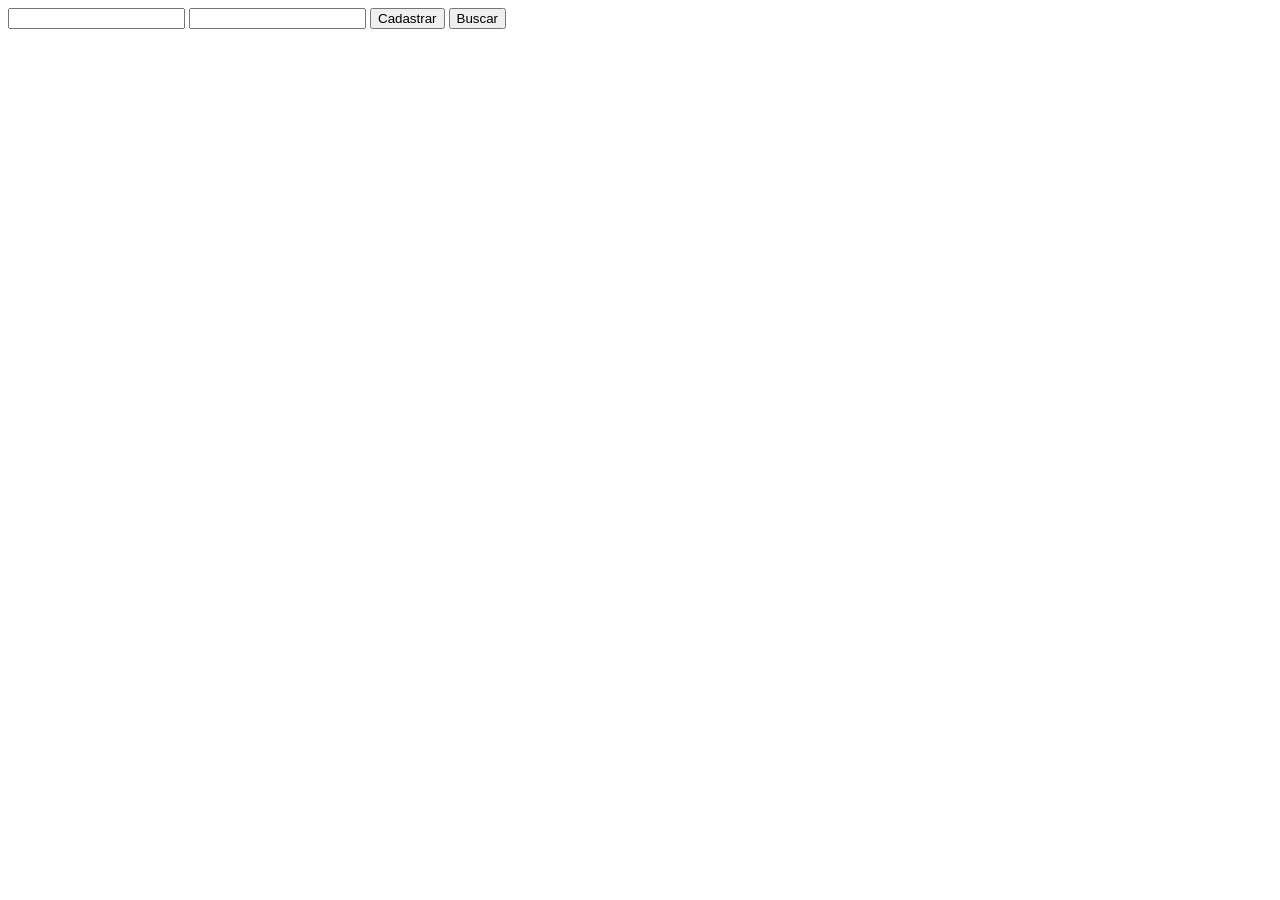
<file: backend/exercicios/index.html>
<!DOCTYPE html>
<html lang="pt-br">



<!-- escreva um algoritmo que permita a leitura dos nomes de 10 pessoas e armazene os nomes lidos em um vetor. 
    Após isto, o algoritmo deve permitir a leitura de mais 1 nome qualquer de pessoa e depois escrever a mensagem 
    ACHEI, se o nome estiver entre os 10 nomes lidos anteriormente (guardados no vetor), ou NÃO ACHEI caso contrário; -->

<!-- Escreva um algoritmo que permita a leitura das notas de uma turma de 10 alunos. Calcular a média da turma e contar
quantos alunos obtiveram nota acima desta média calculada. Escrever a média da turma e o resultado da contagem; -->


<!-- Faça um algoritmo para ler o código e o preço de 15 produtos, calcular e escrever:  
- o maior preço lido  
- a média aritmética dos preços dos produtos -->


<head>
    <meta charset="UTF-8">
    <meta http-equiv="X-UA-Compatible" content="IE=edge">
    <meta name="viewport" content="width=device-width, initial-scale=1.0">
    <title>Document</title>
</head>

<body>

    <form id="form-nomes" action="#">
        <input type="text" name="nome">
        <input type="text" name="busca">


        <button id="btn-nomes-cadastro" type="submit">Cadastrar</button>

        <button id="btn-nomes-busca" type="button">Buscar</button>
    </form>

    <p id="resul"></p>


    <script>

        var form = document.getElementById('form-nomes');
        var btnNomeCadastro = document.getElementById('btn-nomes-cadastro');

        var btnNomeBusca = document.getElementById('btn-nomes-busca');


        var resul = document.getElementById('resul');

        var pessoas = [];



        btnNomeCadastro.addEventListener('click', function (event) {
            event.preventDefault();

            pessoas.push(form.nome.value);
            console.log(pessoas)

        });

        btnNomeBusca.addEventListener('click', function (event) {
            event.preventDefault();

            let buscaPessoa = form.busca.value;

            for (let i = 0; i < pessoas.length; i++) {
                console.log(pessoas[i]);
                if (pessoas.indexOf(pessoas[i]) > 0) {
                    // console.log("achou");
                    buscaPessoa = "";
                    console.log(pessoas.indexOf(pessoas[i]));
                    resul.innerHTML = "Achou";
                
                }
                 else if(buscaPessoa == ""){
                    resul.innerHTML = "não achou";
                } else {
                    // console.log("não achou");
                    buscaPessoa = "";
                    resul.innerHTML = "não achou";
                }

            }
        });
    </script>

</body>

</html>
</file>
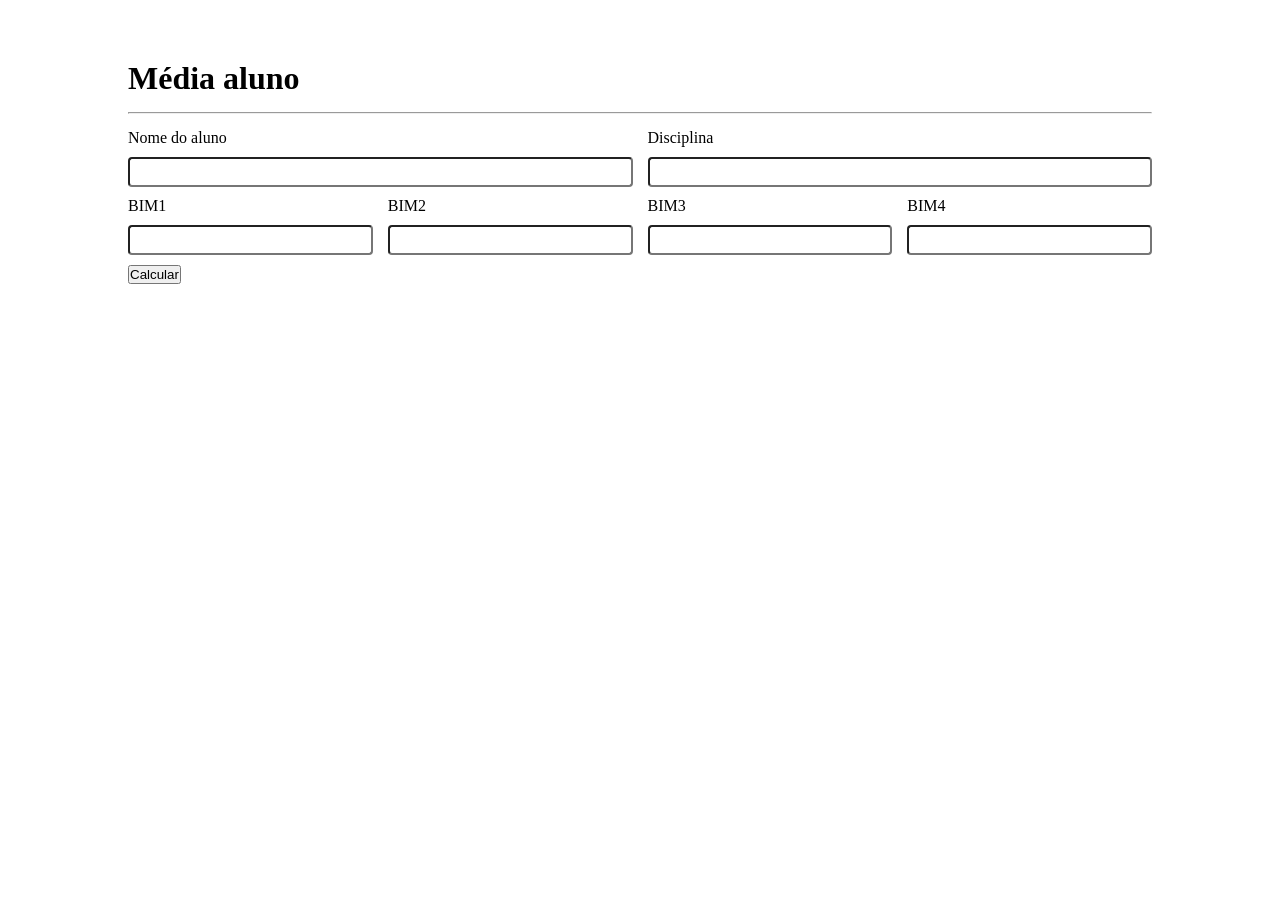
<file: logica/js/media/index.html>
<!DOCTYPE html>
<html lang="en">

<head>
    <meta charset="UTF-8">
    <meta http-equiv="X-UA-Compatible" content="IE=edge">
    <meta name="viewport" content="width=device-width, initial-scale=1.0">
    <title>Document</title>
    <style>
        *{
            margin: 0;
            padding: 0;
            box-sizing: border-box;
        }
        .container{
            width: 80%;
            margin: 60px auto;
        }
        .col-2 {
            display: grid;
            grid-template-columns: repeat(2, 1fr);
            row-gap: 15px;
            column-gap: 15px;
        }

        .col-4 {
            display: grid;
            grid-template-columns: repeat(4, 1fr);
            row-gap: 15px;
            column-gap: 15px;
        }

        .caixa-form {
            width: 100%;
        }

        .caixa-form label,
        .caixa-form input {
            width: 100%;
            height: 30px;
            margin: 10px 0;
        }

        .caixa-form input{
            border-radius: 4px;
        }
        hr{
            margin: 15px 0;
        }

        #res{
            width: 100%;
            text-align: center;
            padding: 15px 0;
            /* background-color: rgb(221, 92, 92); */
        }

        #erro{
            background-color: rgb(221, 92, 92);
        }
    </style>

   
</head>

<body>
    <div class="container">

    <h1>Média aluno</h1>

    <hr>

    <form action="" method="post" id="form-bimestre">
        <div class="col-2">
            <div class="caixa-form">

                <label for="">Nome do aluno</label>
                <input type="text" id="nome">
            </div>
            <div class="caixa-form">

                <label for="">Disciplina</label>
                <input type="text" id="disciplina">
            </div>
        </div>

        <div class="col-4">
            <div class="caixa-form">

                <label for="">BIM1</label>
                <input type="text" id="nota1">
            </div>
            <div class="caixa-form">

                <label for="">BIM2</label>
                <input type="text" id="nota2">
            </div>
            <div class="caixa-form">

                <label for="">BIM3</label>
                <input type="text" id="nota3">
            </div>
            <div class="caixa-form">

                <label for="">BIM4</label>
                <input type="text" id="nota4">
            </div>
        </div>

        <button type="submit" id="" class="btn">Calcular</button>
    </form>

    <div id="res"></div>
</div>


<script src="script.js"></script>
</body>

</html>
</file>
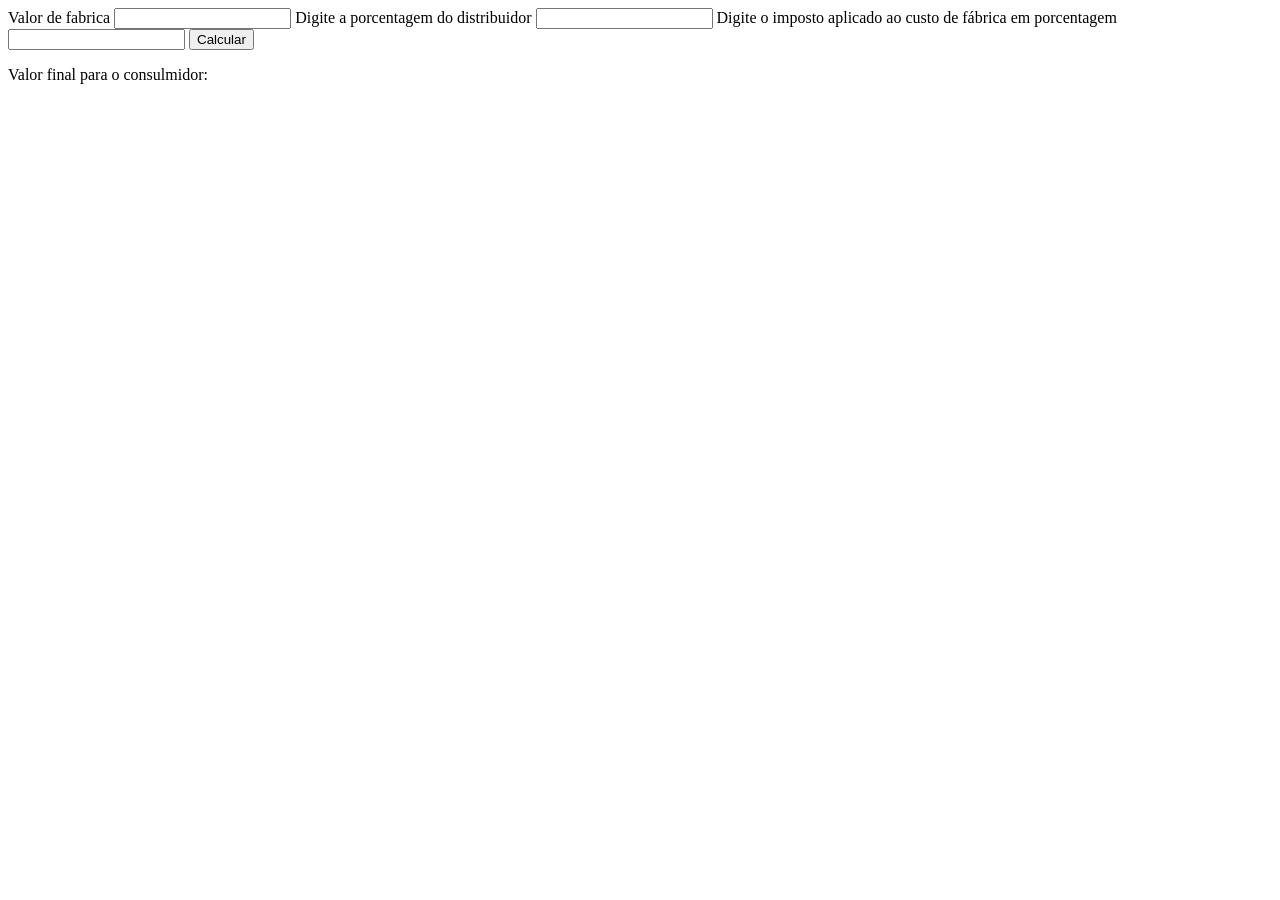
<file: calculoVeiculo.html>
<!DOCTYPE html>
<html lang="pt-br">
<head>
    <meta charset="UTF-8">
    <meta http-equiv="X-UA-Compatible" content="IE=edge">
    <meta name="viewport" content="width=device-width, initial-scale=1.0">
    <title>Calculo de veiculo</title>
</head>
<body>

    <form action="" id="form-calculo">
        <label for="">Valor de fabrica</label>
        <input type="text" name="valorFabrica">

        <label for="">Digite a porcentagem do distribuidor</label>
        <input type="text" name="percentualDistribuidor">

        <label for="">Digite o imposto aplicado ao custo de fábrica em porcentagem</label>
        <input type="text" name="imposto">

        <button type="submit">Calcular</button>
    </form>

    <p>Valor final para o consulmidor: <span id="total"></span></p>


    <script>
let form = document.getElementById("form-calculo");
let total = document.getElementById("total");

form.addEventListener('submit', function (event) {
    event.preventDefault();

    valorFabrica = Number(form.valorFabrica.value);
    percentualDistribuidor = Number(form.percentualDistribuidor.value);
    imposto = Number(form.imposto.value);

    calculoDistribuidor = ((percentualDistribuidor/100)*valorFabrica);
    calculoImposto = ((imposto/100)*valorFabrica);

    valorFinal= valorFabrica+calculoDistribuidor+calculoImposto;

    total.innerHTML = "R$ "+ valorFinal;


})
    </script>

    
</body>
</html>
</file>
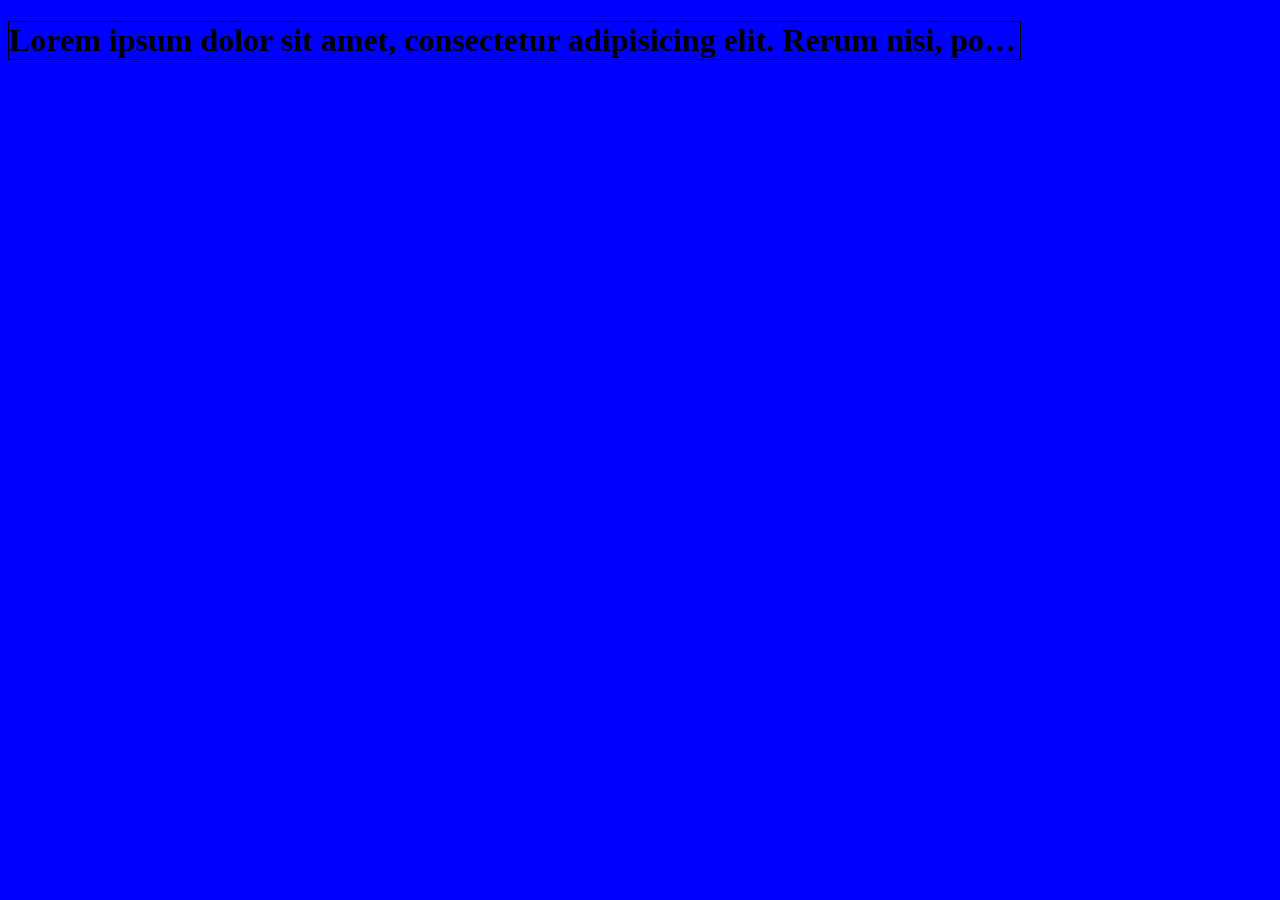
<file: teste.html>
<!DOCTYPE html>
<html lang="en">

<head>
    <meta charset="UTF-8">
    <meta http-equiv="X-UA-Compatible" content="IE=edge">
    <meta name="viewport" content="width=device-width, initial-scale=1.0">
    <title>Document</title>
    <style>
        h1 {
            width: 80%;
            border: 1px solid black;
            white-space: nowrap;
            overflow: hidden;
            text-overflow: ellipsis;
        }

        body {
            background-color: blue;
        }

        @media only screen and (max-width: 768px) {
            body {
                background-color: red;
            }
        }

        @media only screen and (max-width: 425px) {
            body {
                background-color: green;
            }
        }
    </style>
</head>

<body>

    <h1>Lorem ipsum dolor sit amet, consectetur adipisicing elit. Rerum nisi, porro eum ab error est deserunt? Saepe et
        delectus eum explicabo exercitationem ab beatae labore voluptatum autem repellendus. Quo, blanditiis.</h1>

</body>

</html>
</file>
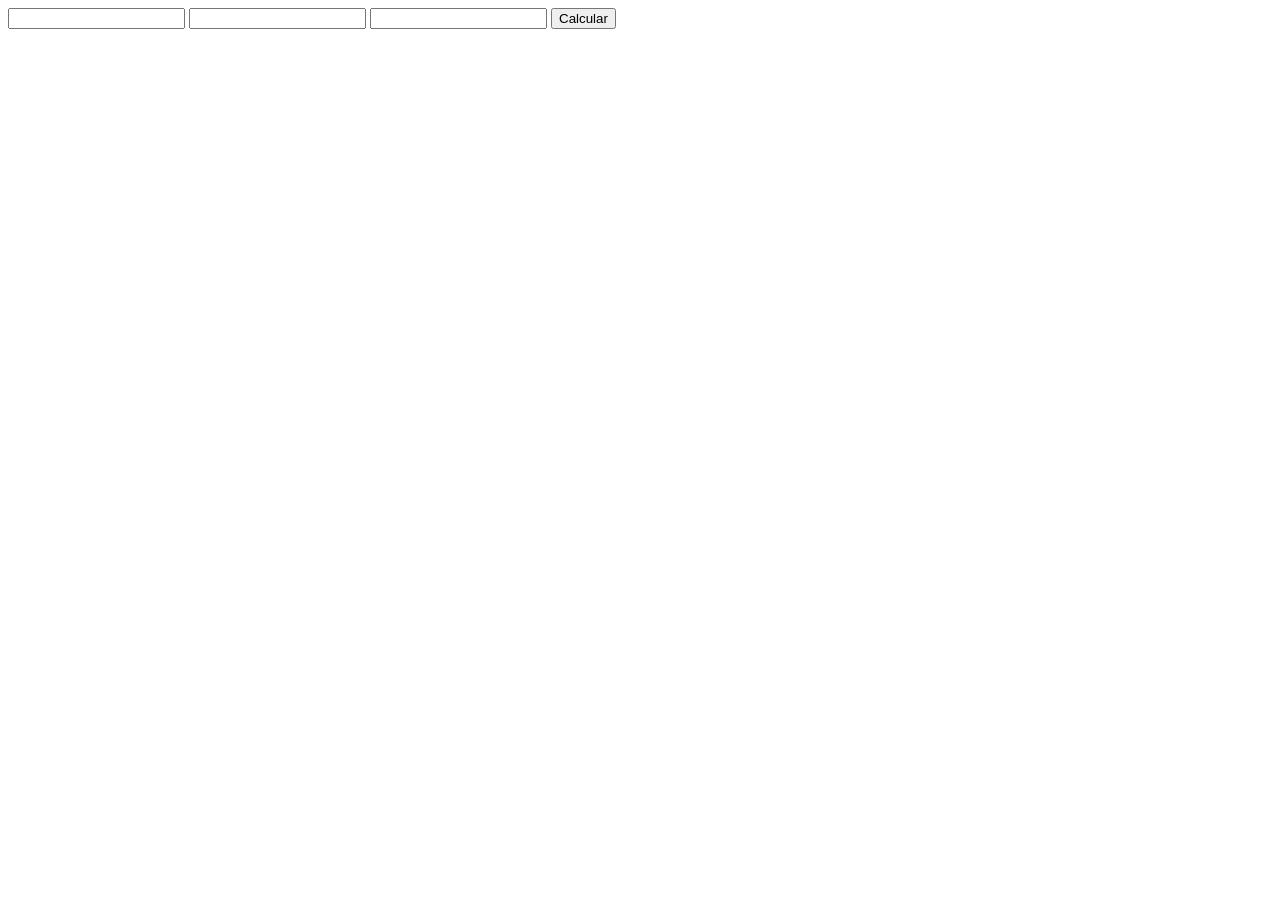
<file: backend/exercicios/aposentadoria.html>
<!DOCTYPE html>
<html lang="pt-br">

<!-- Uma empresa quer verificar se um empregado está qualificado para a aposentadoria ou não. Para estar em condições, um dos
seguintes requisitos deve ser satisfeito: - Ter no mínimo 65 anos de idade. - Ter trabalhado no mínimo 30 anos. - Ter no
mínimo 60 anos e ter trabalhado no mínimo 25 anos. Com base nas informações acima, faça um algoritmo que leia: o número
do empregado (código), o ano de seu nascimento e o ano de seu ingresso na empresa. O programa deverá escrever a idade e
o tempo de trabalho do empregado e a mensagem 'Requerer aposentadoria' ou 'Não requerer'; -->

<!-- screva um algoritmo que permita a leitura dos nomes de 10 pessoas e armazene os nomes lidos em um vetor. 
    Após isto, o algoritmo deve permitir a leitura de mais 1 nome qualquer de pessoa e depois escrever a mensagem 
    ACHEI, se o nome estiver entre os 10 nomes lidos anteriormente (guardados no vetor), ou NÃO ACHEI caso contrário; -->

<!-- Escreva um algoritmo que permita a leitura das notas de uma turma de 10 alunos. Calcular a média da turma e contar
quantos alunos obtiveram nota acima desta média calculada. Escrever a média da turma e o resultado da contagem; -->


<!-- Faça um algoritmo para ler o código e o preço de 15 produtos, calcular e escrever:  
- o maior preço lido  
- a média aritmética dos preços dos produtos -->


<head>
    <meta charset="UTF-8">
    <meta http-equiv="X-UA-Compatible" content="IE=edge">
    <meta name="viewport" content="width=device-width, initial-scale=1.0">
    <title>Document</title>
</head>

<body>

    <form id="form-aposentadoria">
        <input type="text" name="codigo">
        <input type="text" name="dtNascimento">
        <input type="text" name="dtIngresso">


        <button id="btn-aposentadoria">Calcular</button>
    </form>

    <p id="resul"></p>


    <script>

        var form = document.getElementById('form-aposentadoria');
        var btnAposentadoria = document.getElementById('btn-aposentadoria');
        var resul = document.getElementById('resul');

        btnAposentadoria.addEventListener('click', function (event) {
            event.preventDefault();

            var codigo = form.codigo.value;
            var dtNascimento = Number(form.dtNascimento.value);
            var dtIngresso = Number(form.dtIngresso.value);

            var dataAtual = new Date();
            var anoAtual = dataAtual.getFullYear();
            console.log(anoAtual);

            var idade = Number(anoAtual) - dtNascimento;
            var qtdIngresso = Number(anoAtual) - dtIngresso;

            console.log(idade);

           
            if (idade >= 65 || qtdIngresso >= 30 || idade >=60 &&  qtdIngresso >=25) {
                // console.log("Requerer aposentadoria");

                resul.innerHTML = `Codigo do funcionario: ${codigo} <br>Idade: ${idade} <br> Tempo de trabalho: ${qtdIngresso} <br> Requerer aposentadoria`;
            } else {
                // console.log("Não requerer");
                resul.innerHTML = `Codigo do funcionario: ${codigo} <br> Idade: ${idade} <br> Tempo de trabalho: ${qtdIngresso} <br> Não requerer`;
            }

        });
    </script>

</body>

</html>
</file>
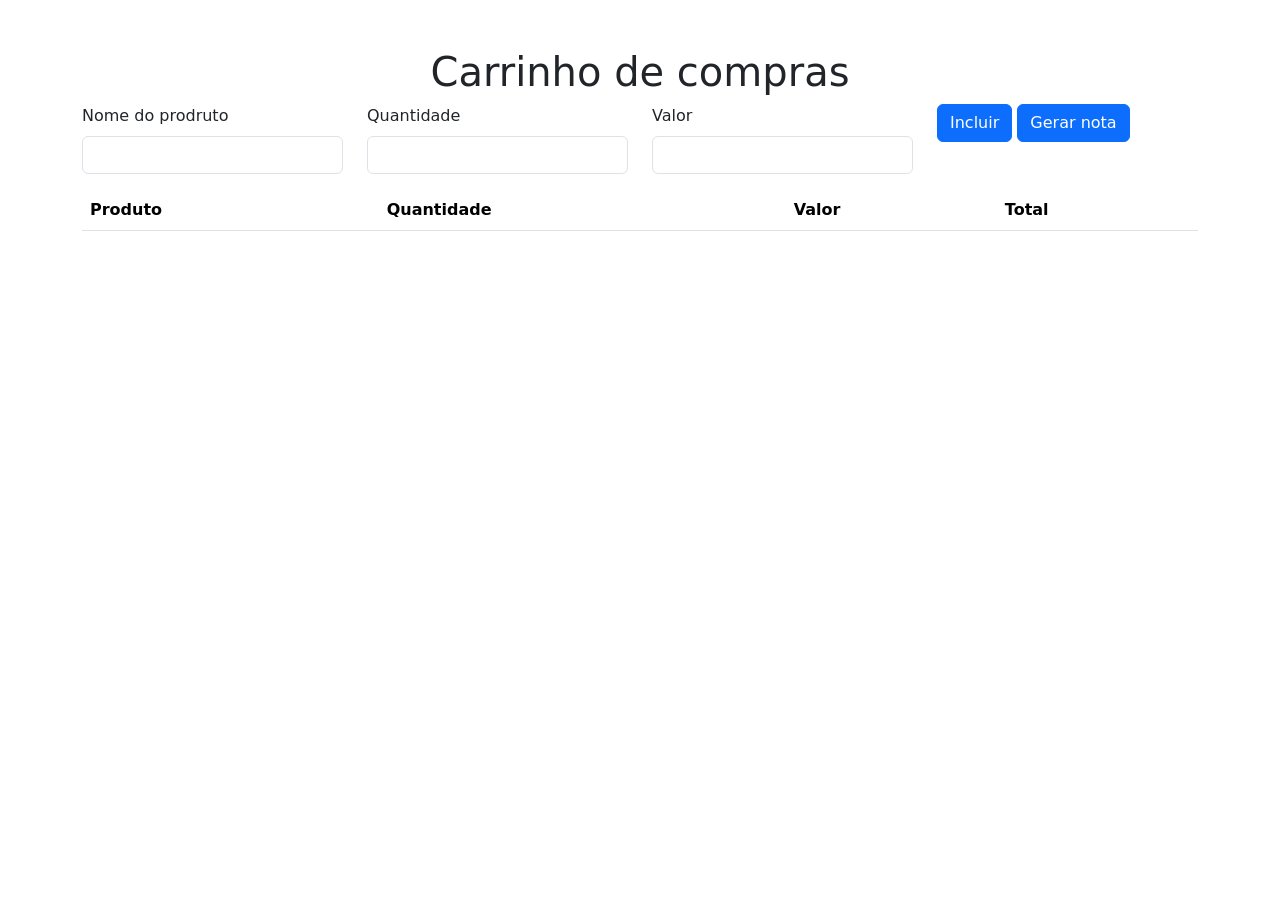
<file: backend/js/carrinho.html>
<!DOCTYPE html>
<html lang="en">

<head>
    <meta charset="UTF-8">
    <meta http-equiv="X-UA-Compatible" content="IE=edge">
    <meta name="viewport" content="width=device-width, initial-scale=1.0">
    <title>Document</title>

    <link href="https://cdn.jsdelivr.net/npm/bootstrap@5.0.2/dist/css/bootstrap.min.css" rel="stylesheet"
        integrity="sha384-EVSTQN3/azprG1Anm3QDgpJLIm9Nao0Yz1ztcQTwFspd3yD65VohhpuuCOmLASjC" crossorigin="anonymous">
</head>

<body>
    <div class="container mt-5">
        <div class="row text-center">
            <h1>Carrinho de compras</h1>
        </div>
        <form action="#" method="POST" id="form-carrinho">
            <div class="row">
                <div class="mb-3 col-md-3">
                    <label class="form-label">Nome do prodruto</label>
                    <input type="text" class="form-control" name="nomeProdruto">
                </div>

                <div class="mb-3  col-md-3">
                    <label class="form-label">Quantidade</label>
                    <input type="text" class="form-control" name="quantidadeProdruto">
                </div>
                <div class="mb-3  col-md-3">
                    <label class="form-label">Valor</label>
                    <input type="text" class="form-control" name="valorProdruto">
                </div>

                <!-- <div class="mb-3  col-md-3">
                    <label class="form-label">Desconto</label>
                    <input type="text" class="form-control" name="desconto">
                </div> -->

                <div class="mb-3 col-md-3">
                    <button class="btn btn-primary"> Incluir</button>
                    <button id="gerar" class="btn btn-primary">Gerar nota</button>
                </div>

          
            </div>
        </form>
        <table class="table">
            <thead>
                <tr>
                    <th scope="col">Produto</th>
                    <th scope="col">Quantidade</th>
                    <th scope="col">Valor</th>
                    <!-- <th scope="col">Desconto</th> -->
                    <th scope="col">Total</th>
                </tr>
            </thead>
            <tbody id="total"></tbody>
        </table>
    </div>




    <script src="js/carrinhoCompras.js"></script>
    <script src="https://cdn.jsdelivr.net/npm/bootstrap@5.0.2/dist/js/bootstrap.bundle.min.js"
        integrity="sha384-MrcW6ZMFYlzcLA8Nl+NtUVF0sA7MsXsP1UyJoMp4YLEuNSfAP+JcXn/tWtIaxVXM"
        crossorigin="anonymous"></script>
</body>

</html>
</file>
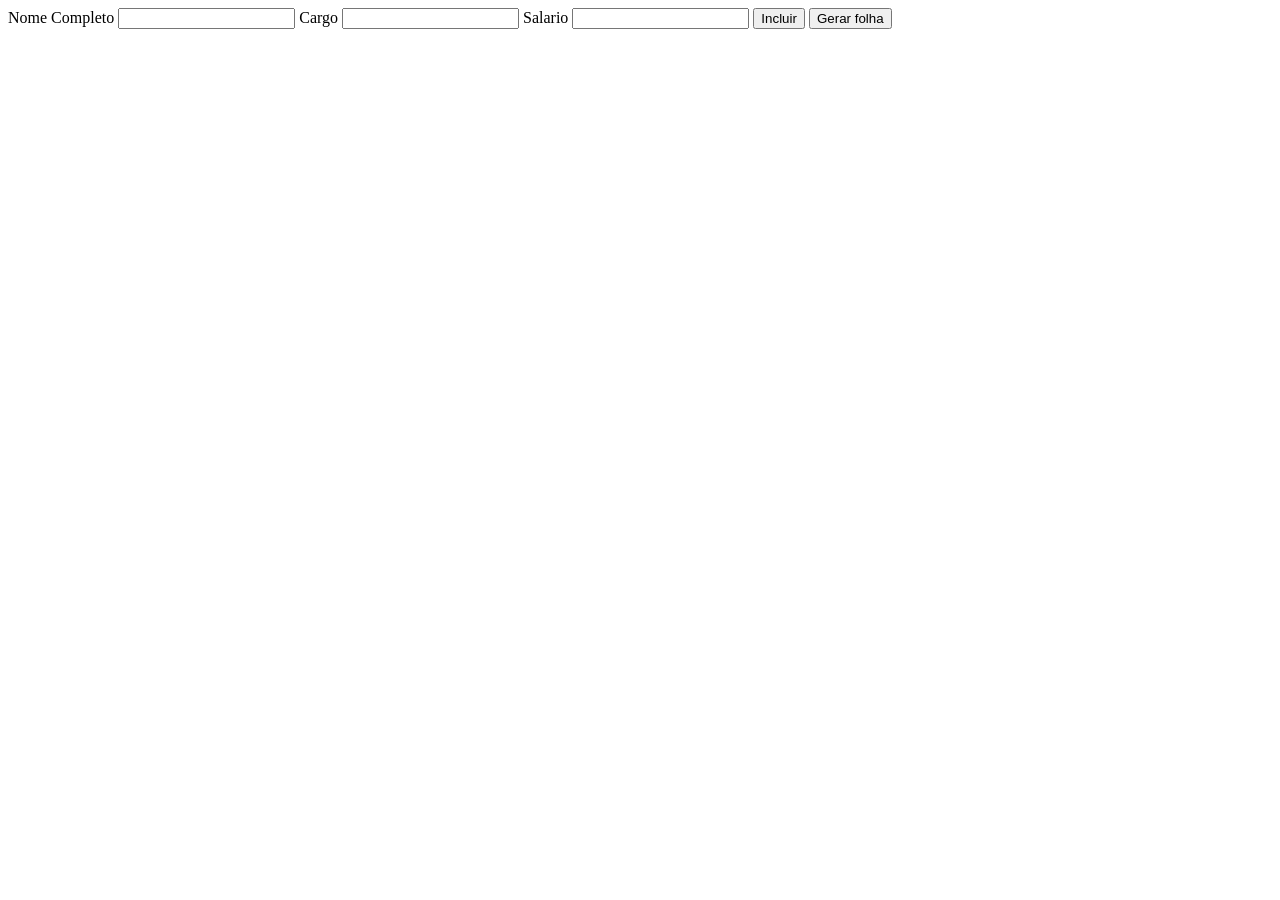
<file: backend/js/formularioColaborador.html>
<!DOCTYPE html>
<html lang="en">
<head>
    <meta charset="UTF-8">
    <meta http-equiv="X-UA-Compatible" content="IE=edge">
    <meta name="viewport" content="width=device-width, initial-scale=1.0">
    <title>Document</title>
</head>
<body>
    <form action="#" method="POST" id="form-colaborador">
        <label for="">Nome Completo</label>
        <input type="text" name="nomeCompleto">
        <label for="">Cargo</label>
        <input type="text" name="cargo">
        <label for="">Salario</label>
        <input type="text" name="salario">

       <button> Incluir</button>
       <button id="gerar"> Gerar folha</button>
    </form>

    <div id="text"></div>

    <script src="js/colaborador.js"></script>
</body>
</html>
</file>
